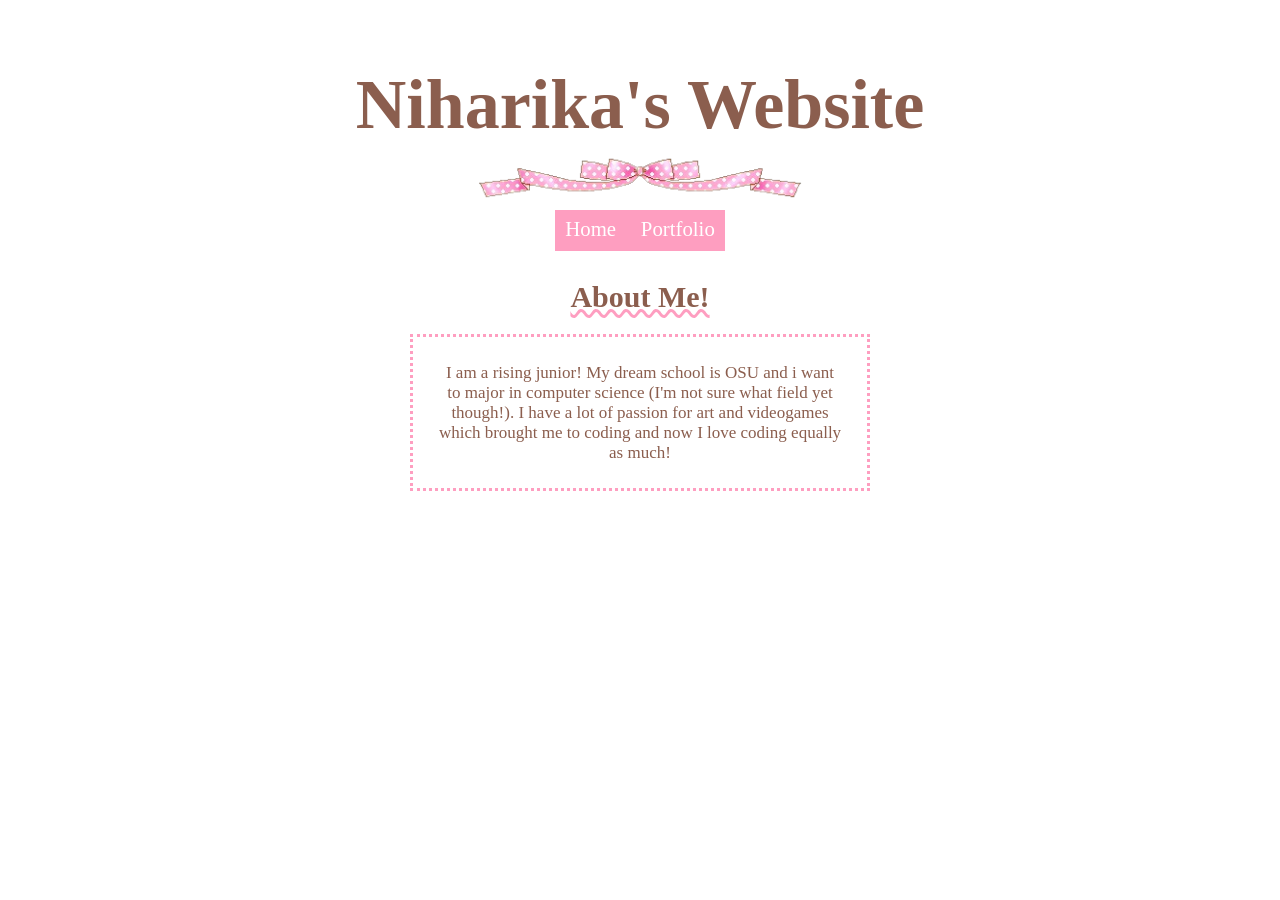
<file: index.html>
<!DOCTYPE html>
<html>
  <head>
    <title>Niharika's  Website</title>
    <meta charset="utf-8" />
	  <meta http-equiv="X-UA-Compatible" content="IE=edge" />
	  <meta name="viewport" content="width=device-width, initial-scale=1" />

	  <!-- link the webpage's stylesheet -->
	  <link rel="stylesheet" href="style.css" />

	  <!-- link the webpage's JavaScript file -->
	  <script src="script.js" defer></script>
  </head>
   
<body>
  <header> 
    <h1>Niharika's Website </h1>
    <img class ="divider" src="pink bow.png" alt= "a polka-dotted pink bow divider!">
  </header>
  <nav>
    <ul>
      <li>
        <a href="index.html">Home</a>
      </li>
    </ul>
    <ul>
      <li>
        <a href ="portfolio.html">Portfolio</a>
      </li>
    </ul>
  </nav>

  <main>
      <img>
      <h3 id="AboutMe"> About Me!</h3>
        <p>
          I am a rising junior! My dream school is OSU and i want to major in computer science (I'm not sure what field yet though!). I have a lot of passion for art and videogames which brought me to coding and now I love coding equally as much!
        </p>

    </main>

</body>
</html>
</file>
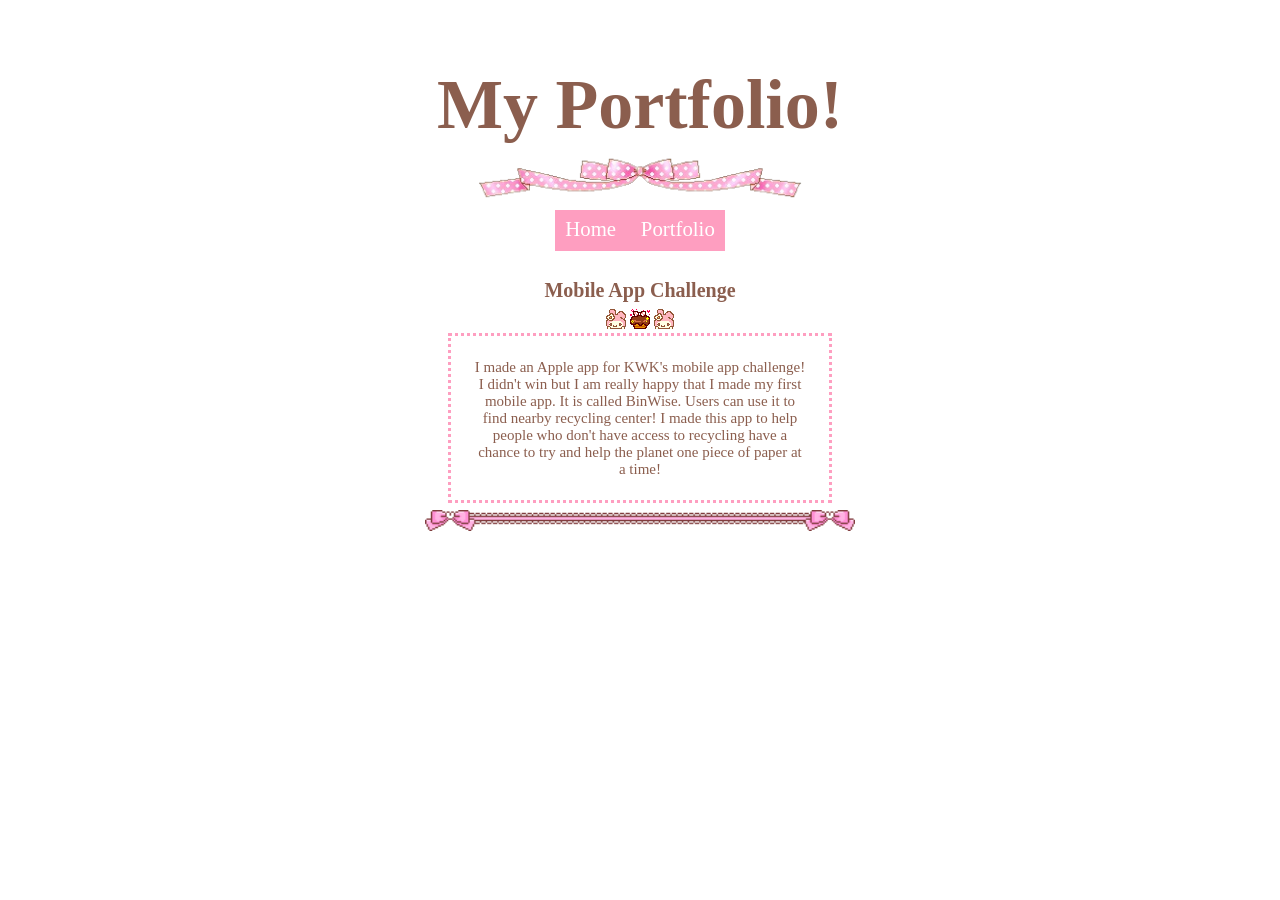
<file: portfolio.html>
<!DOCTYPE html>
<html>
  <head>
    
    <title>Niharika's portfolio</title>
    <meta charset="utf-8" />
	  <meta http-equiv="X-UA-Compatible" content="IE=edge" />
	  <meta name="viewport" content="width=device-width, initial-scale=1" />

	  <!-- link the webpage's stylesheet -->
	  <link rel="stylesheet" href="style.css" />

	  <!-- link the webpage's JavaScript file -->
	  <script src="script.js" defer></script>

  </head>
  <header> 
    <h1>My Portfolio!</h1>
        <img class = "divider" src="pink bow.png" alt= "a polka-dotted pink bow divider!">

    </header>
  
  <nav>
    <ul>
      <li>
        <a href="index.html">Home</a>
      </li>
    </ul>
    <ul>
      <li>
        <a href ="portfolio.html">Portfolio</a>
      </li>
    </ul>

  </nav>

  <body>
    <h4>Mobile App Challenge</h4>
  
    <img src="my melody.gif" alt= "image of my melody blushing pink!"> <img src="brown cupcake.gif" alt= "a chocolate cupcake sparkling with a pink bow on top!">
<img src="my melody.gif" alt= "image of my melody blushing pink!">
    
    <p class="items"> I made an Apple app for KWK's mobile app challenge! I didn't win but I am really happy that I made my first mobile app. It is called BinWise. Users can use it to find nearby recycling center! I made this app to help people who don't have access to recycling have a chance to try and help the planet one piece of paper at a time!</p>
    
    <img class = "portBanner"src="pink banner.png" alt= "a lacey pink banner with a bow at each end">

    
    <!-- <h4>item two</h4>
    <img src="assets/choco cake.gif" alt="a piece of chocolate cake with a pink strawberry and sparkle on top!"> <img src="assets/pink cupcake.gif" alt="a vanilla cupcake with a pink strawberry on top!"> <img src="assets/choco cake.gif" alt="a piece of chocolate cake with a pink strawberry and sparkle on top!">
    <p class = "items"></p>
    <img class = "portBanner"src="assets/pink banner.png" alt= "a lacey pink banner with a bow at each end">
 -->

  </body>
</html>
</file>
<file: style.css>
/* STYLE SECTIONING TAGS 
white - #FAF6F3
pink - #FE9EC0
brown - #8B5E4E
*/

*{
  margin:0px;
  padding:0px;
}

body {
 background-color: white; 
}

/* STYLE TEXT */
h1 {
  color: #8B5E4E;
  
  text-align: center;  
  font-size: 70px;
  line-height: 1;

  padding-top: 1em;
  padding-bottom: 0.15em;
}

#AboutMe {
  color: #8B5E4E;
  text-align: center;  
  font-size: 30px;
  line-height: 50%;
  text-decoration: underline wavy #FE9EC0;

  margin-top: 1em;
  margin-bottom: 1em;
}

h4 {
  color: #8B5E4E;
  font-size: 20px;
  line-height: 90%;
  margin-top: 2em;
  margin-bottom: 0.5em;

}

p {
  color: #8B5E4E;
  text-align: center;  
  font-size: 17px;

  padding-top: 1.5em;
  padding-bottom: 1.5em;
  padding-left: 1.5em;
  padding-right: 1.5em;

  border-style: dotted;
  border-color: #FE9EC0;

  margin-left: 20%;
  margin-right: 20%;
}

.items {
  color: #8B5E4E;
  text-align: center;  
  font-size: 15px;

  border-style: dotted;
  border-color: #FE9EC0;

  margin-left: 35%;
  margin-right: 35%;
}

main{
  text-align: center;
  margin-top: 0;
  margin-bottom: 0;
  margin-right: 20%;
  margin-left:20%
}

/* STYLE IMAGES */
body{
  text-align: center}

.divider{
  height: 50px;
  width:auto;
  margin-bottom: 1%;
}

.portBanner {
  height: auto;
  width: 430px;
  margin-top: 0.5%;
  margin-bottom: 1%;
}


/* STYLE NAV BAR */
ul{
  list-style-type: none;
  background-color: #FE9EC0;
  overflow: hidden;
  
  padding-top: 0.75em;
  padding-bottom: 0.75em;
  display: inline;
}

li{
  display: inline;
}

li a {
  text-decoration: none;
  color: white;
  font-size: 1.3em;
  padding: 0.5em;
}

li a:hover {
  background-color: #8B5E4E;
}
</file>
